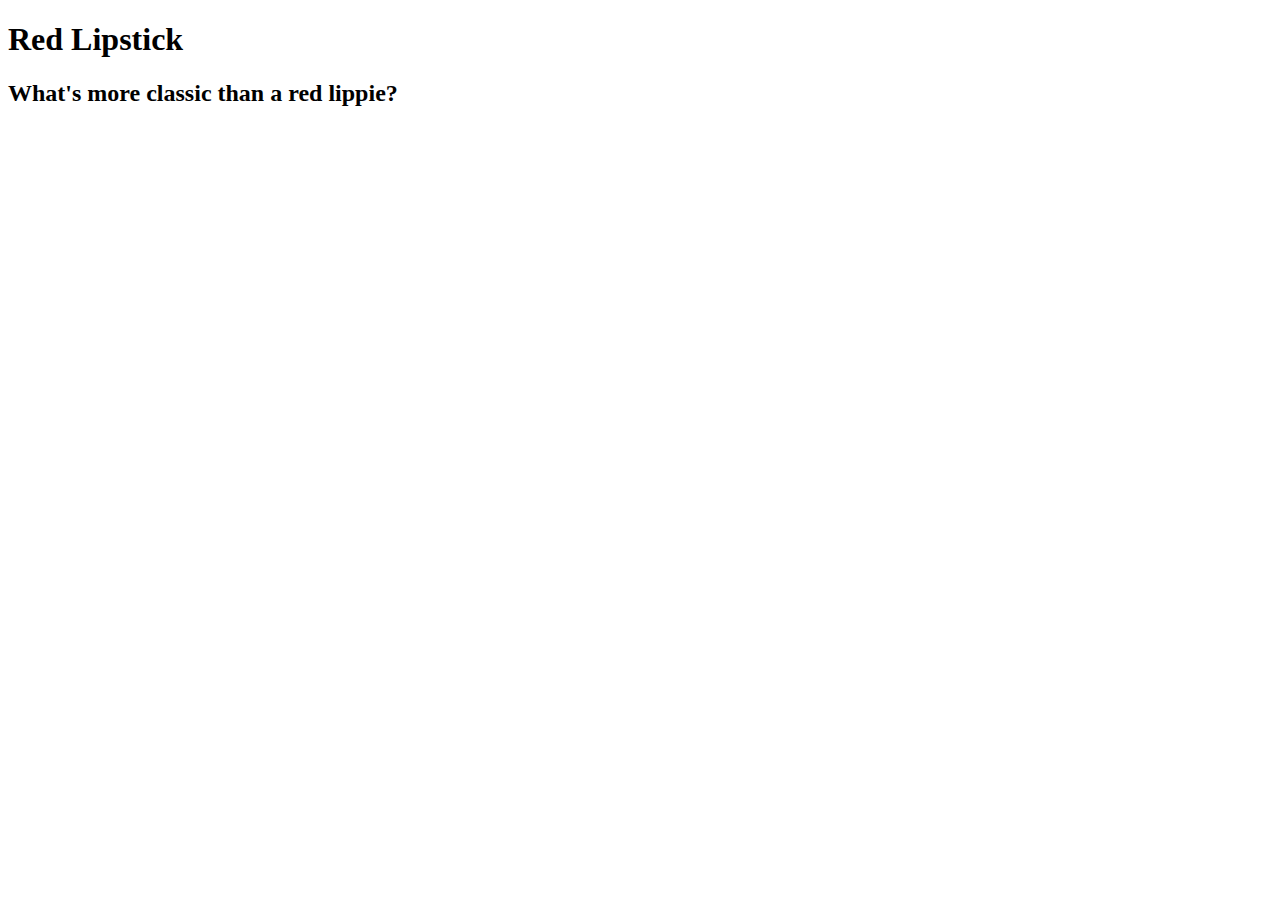
<file: Pages/summary.html>
<!DOCTYPE html>
<html lang="en">

<head>
    <meta charset="UTF-8">
    <meta name="viewport" content="width=device-width, initial-scale=1.0">
    <meta http-equiv="X-UA-Compatible" content="ie=edge">
    <title>Summary of the Red Lippie</title>
    <link href="file:///C:/Users/Indy/Documents/GitHub/redlippie.github.io/styles.css" rel="stylesheet">
</head>

<body>
		<div class="header">
    <h1 class="name" id="Title">
        Red Lipstick
    </h1>

    <h2 class="info" id="Title">
            What's more classic than a red lippie?
	</h2>
		</div>
</body>
</file>
